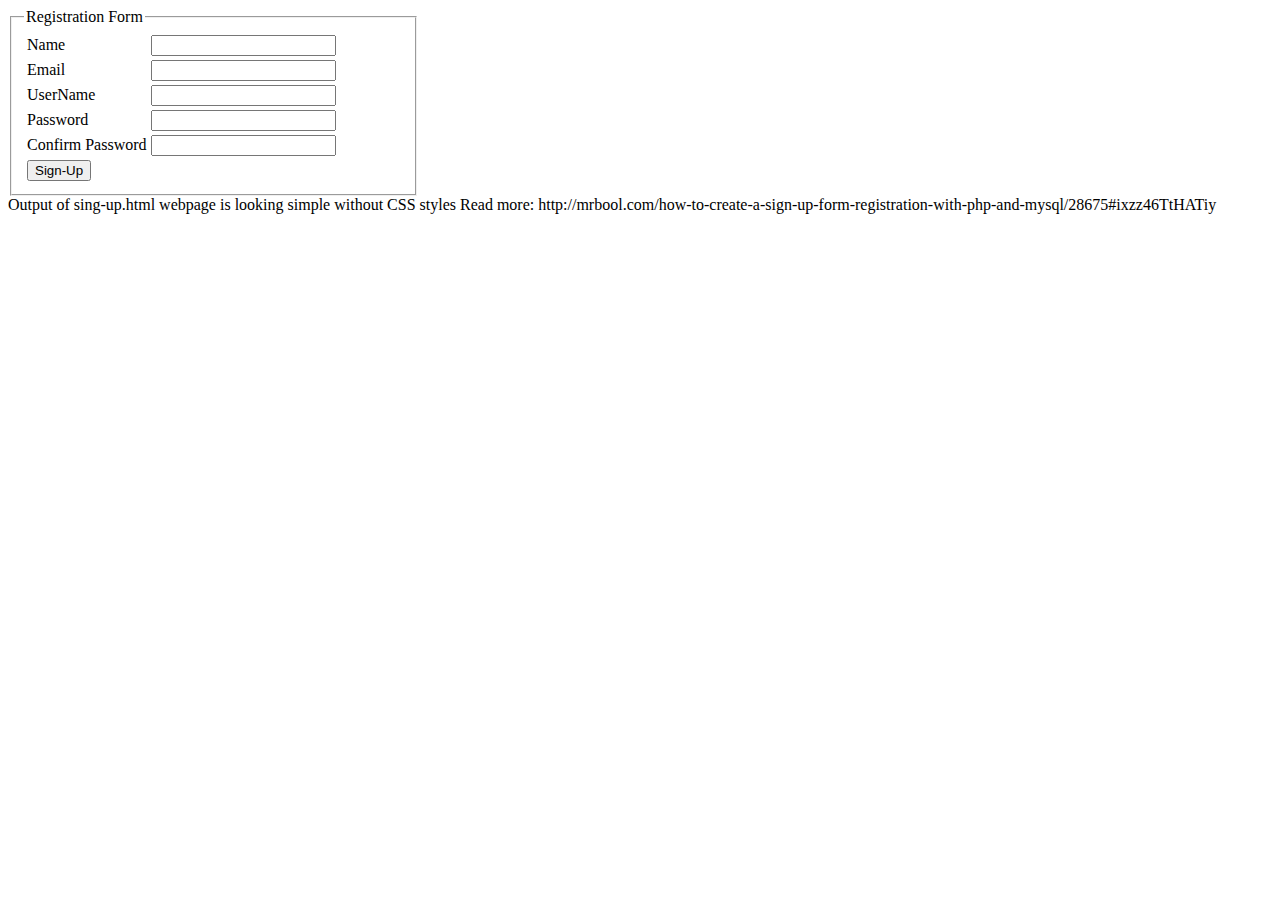
<file: HTML/new 1.html>
<!DOCTYPE HTML>
<html>
<head>
<title>Sign-Up</title>
</head>
<body id="body-color">
<div id="Sign-Up">
<fieldset style="width:30%"><legend>Registration Form</legend>
<table border="0">
<tr>
<form method="POST" action="connectivity-sign-up.php">
<td>Name</td><td> <input type="text" name="name"></td>
</tr>
<tr>
<td>Email</td><td> <input type="text" name="email"></td>
</tr>
<tr>
<td>UserName</td><td> <input type="text" name="user"></td>
</tr>
<tr>
<td>Password</td><td> <input type="password" name="pass"></td>
</tr>
<tr>
<td>Confirm Password </td><td><input type="password" name="cpass"></td>
</tr>
<tr>
<td><input id="button" type="submit" name="submit" value="Sign-Up"></td>
</tr>
</form>
</table>
</fieldset>
</div>
</body>
</html>
Output of sing-up.html webpage is looking simple without CSS styles

Read more: http://mrbool.com/how-to-create-a-sign-up-form-registration-with-php-and-mysql/28675#ixzz46TtHATiy
</file>
